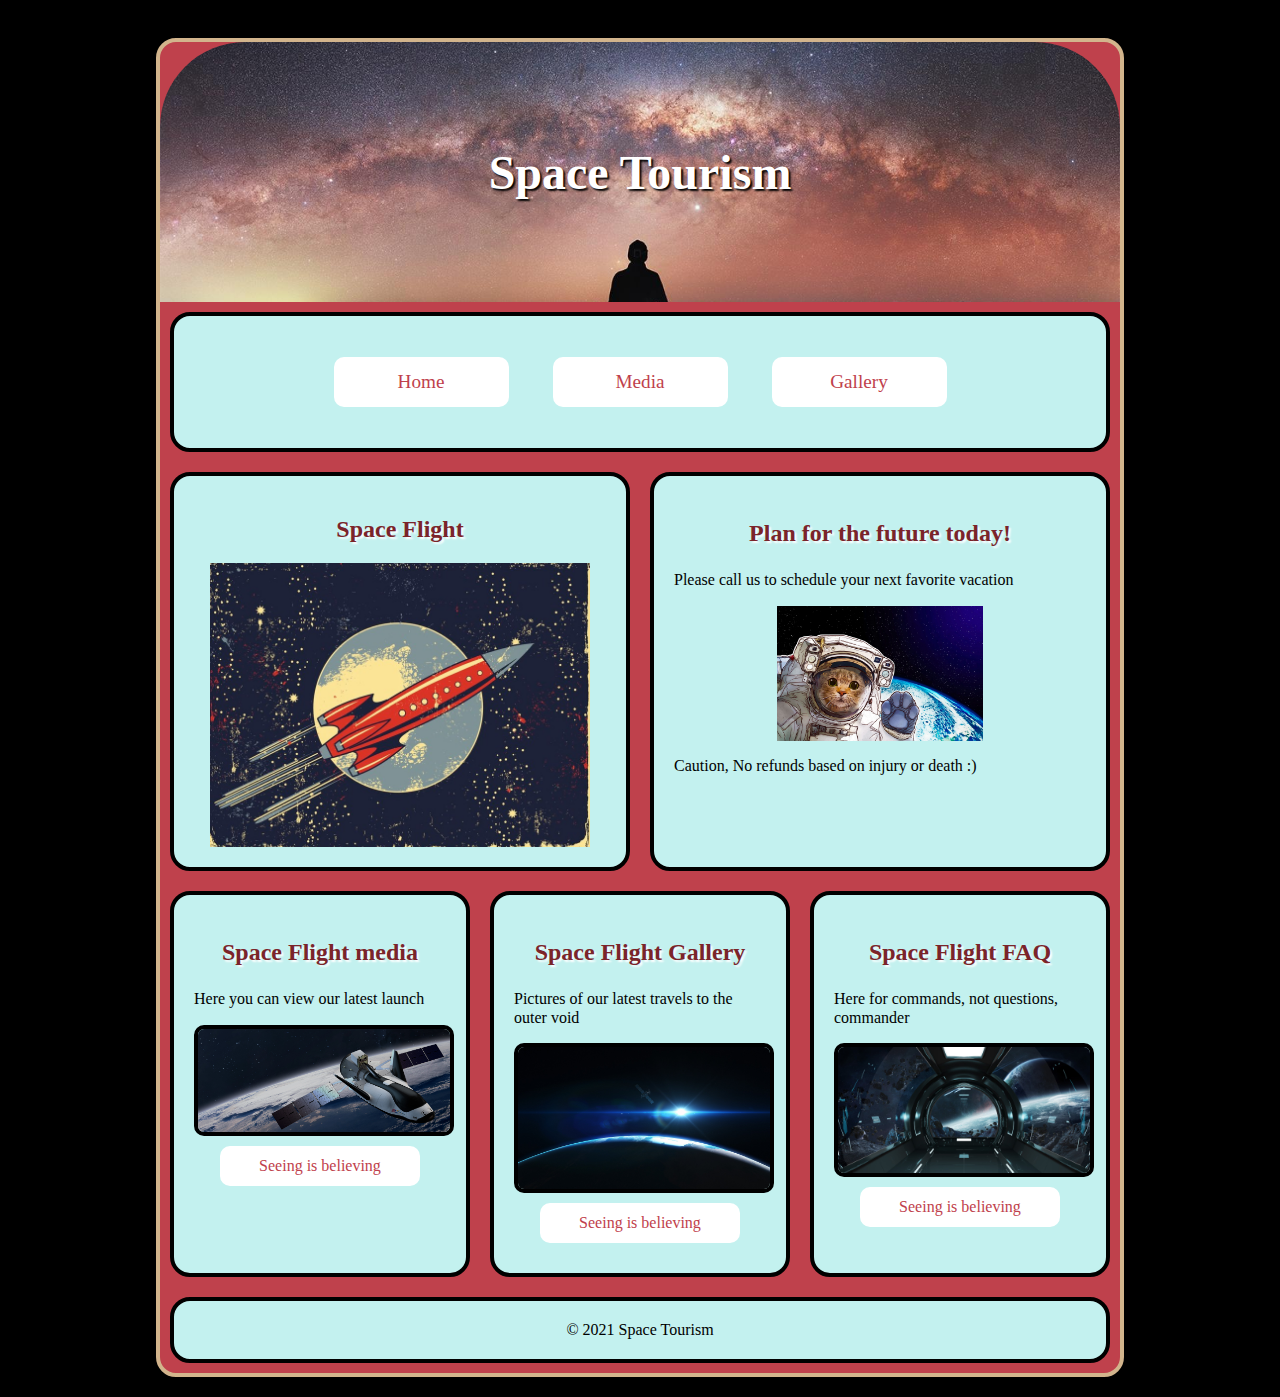
<file: index.html>
<!DOCTYPE html>
<html> lang="en">
<head>
    <meta charset="UTF-8">
    <meta http-equiv="X-UA-Compatible" content="IE=edge">
    <meta name="viewport" content="width=device-width, initial-scale=1.0">
    <title>Space Tourism</title>
    <link rel="stylesheet" href="css/normalize.css">
    <link rel="stylesheet" href="css/style.css">
</head>
<body>
    <div id="container">
        <header>
            <h1>Space Tourism</h1>
        </header>
        <nav>
            <ul>
                <li><a href="index.html">Home</a></li>
                <li><a href="media.html">Media</a></li>
                <li><a href="gallery.html">Gallery</a></li>
            </ul>
        </nav>
        <main>
            <div id="upper_flex">
                <section>
                    <h2>Space Flight</h2>
                    <p></p>

                    <img src="images/space2.jpg" alt="space">
                </section>
                <aside>
                    <h3>Plan for the future today!</h3>
                    <p>Please call us to schedule your next favorite vacation</p>
                
                    <img src="images/space1.jpg" alt="space">
                    <p>Caution, No refunds based on injury or death :)</p>
                </aside>
            </div>

            <div id="lower_flex">
                <div class="col">
                    <h3>Space Flight media</h3>
                    <p>Here you can view our latest launch</p>
                    <img src="images/space6.jpg" alt="space">
                    <a class="button" href="media.html">Seeing is believing</a>
                </div>
                <div class="col">
                    <h3>Space Flight Gallery</h3>
                    <p>Pictures of our latest travels to the outer void</p>
                    <img src="images/space3.jpg" alt="space">
                    <a class="button" href="gallery.html">Seeing is believing</a>
                </div>
                <div class="col">
                    <h3>Space Flight FAQ </h3>
                    <p>Here for commands, not questions, commander</p>
                    <img src="images/space7.jpg" alt="space">
                    <a class="button" href="#.html">Seeing is believing</a>
                </div>
            </div>
        </main>
        <footer>&copy; 2021 Space Tourism</footer>
    </div>
</body>
</html>
</file>
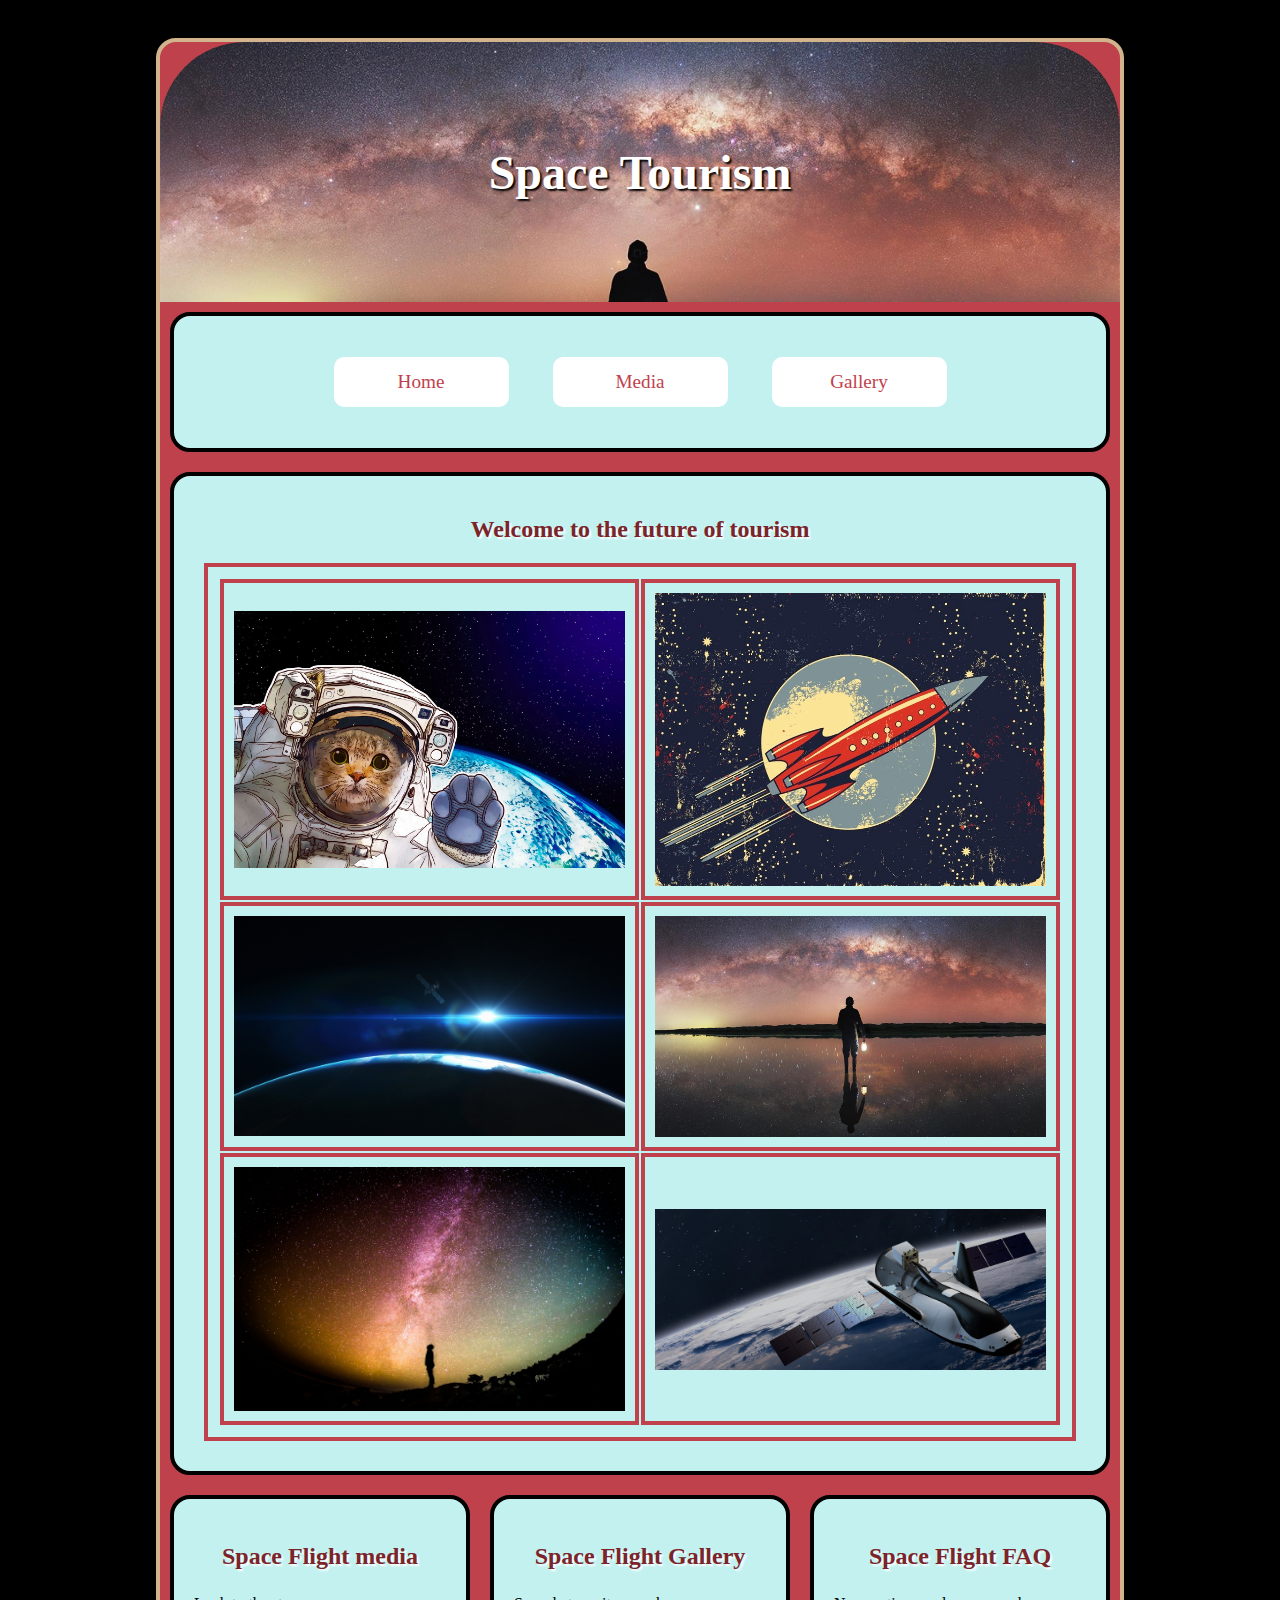
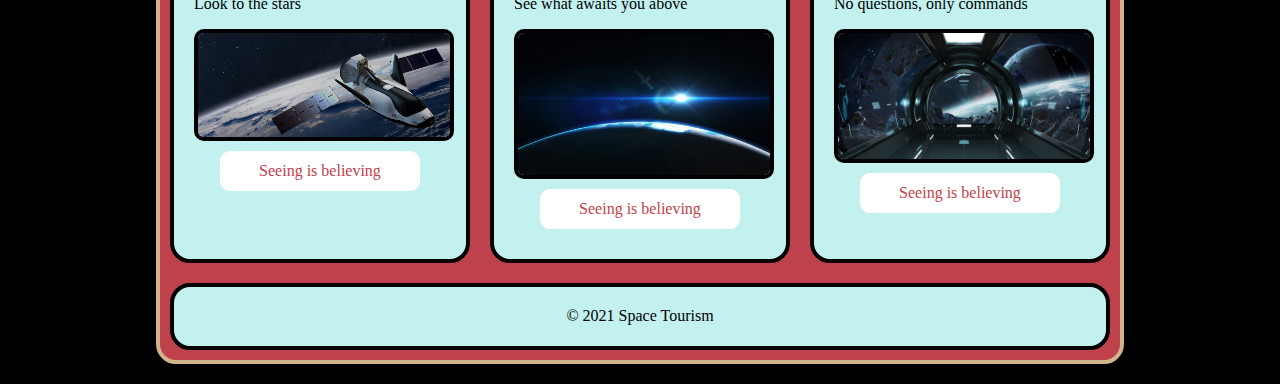
<file: gallery.html>
<!DOCTYPE html>
<html> lang="en">
<head>
    <meta charset="UTF-8">
    <meta http-equiv="X-UA-Compatible" content="IE=edge">
    <meta name="viewport" content="width=device-width, initial-scale=1.0">
    <title>Space Tourism</title>
    <link rel="stylesheet" href="css/normalize.css">
    <link rel="stylesheet" href="css/style.css">
</head>
<body>
    <div id="container">
        <header>
            <h1>Space Tourism</h1>
        </header>
        <nav>
            <ul>
                <li><a href="index.html">Home</a></li>
                <li><a href="media.html">Media</a></li>
                <li><a href="gallery.html">Gallery</a></li>
            </ul>
        </nav>
        <main>
            <div id="upper_flex">
                <section class="single_col"> 
                    <h2>Welcome to the future of tourism</h2>
                    
                    <div class="gallery">
                        <img class="gallery_img" src="images/space5.jpg" alt="space">
                        <img class="gallery_img" src="images/space6.jpg" alt="space">
                        <img class="gallery_img" src="images/space1.jpg" alt="space">
                        <img class="gallery_img" src="images/space3.jpg" alt="space">
                        <img class="gallery_img" src="images/space4.jpg" alt="space">
                        <img class="gallery_img" src="images/space7.jpg" alt="space">
                    </div>
                    
                    <table>
                        <tr>
                            <td><img src="images/space1.jpg" alt="space"></td>
                            <td><img src="images/space2.jpg" alt="space"></td>
                        </tr>

                        <tr>
                            <td><img src="images/space3.jpg" alt="space"></td>
                            <td><img src="images/space4.jpg" alt="space"></td>
                        </tr>

                        <tr>
                            <td><img src="images/space5.jpg" alt="space"></td>
                            <td><img src="images/space6.jpg" alt="space"></td>
                        </tr>
                    </table>
                    
                                        
                </section>
                
            </div>

            <div id="lower_flex">
                <div class="col">
                    <h3>Space Flight media</h3>
                    <p>Look to the stars</p>
                    <img src="images/space6.jpg" alt="space">
                    <a class="button" href="media.html">Seeing is believing</a>
                </div>
                <div class="col">
                    <h3>Space Flight Gallery</h3>
                    <p>See what awaits you above</p>
                    <img src="images/space3.jpg" alt="space">
                    <a class="button" href="gallery.html">Seeing is believing</a>
                </div>
                <div class="col">
                    <h3>Space Flight FAQ </h3>
                    <p>No questions, only commands</p>
                    <img src="images/space7.jpg" alt="space">
                    <a class="button" href="#.html">Seeing is believing</a>
                </div>
            </div>
        </main>
        <footer>&copy; 2021 Space Tourism</footer>
    </div>
</body>
</html>
</file>
<file: css/style.css>
/* Global Styles */
body {
    background-color: #000;
}

img {
    display:block;
    max-width: 100%;
    margin: 0 auto;
}


/* Mobile Stlyes */

#container {
    background-color: #BF414C;
    margin: 10px;
}

header {
    background-image: url('../images/space4.jpg');
    background-size: cover;
    padding: 100px 0;
}

header h1 {
    color: #FFFFFF;
    text-shadow: 2px 2px 2px #000;
    text-align: center;
}

nav ul {
    list-style-type: none;
    padding: 0;
}

nav li {
    display: block;
}

nav li a {
    display: block;
    background-color: white;
    color: #BF414C;
    height: 40px;
    line-height: 40px;
    text-align: center;
    text-decoration: none;
    font-size: 1.2em;
    margin: 10px 0;
    border-radius: 10px;
}

nav li a:hover {
    background-color: black;
    text-shadow: 2px 2px 2px #000;
} 

nav, section, aside, .col, footer {
    background-color: #C3F1EF;
    padding: 20px;
    margin: 10px;
    border: 4px solid #000;
    border-radius: 20px;;
}

h2, h3 {
    color: #7B242A;
    text-shadow: 2px 2px 2px white;
    font-size: 1.5em;
    text-align: center;
}

section img, aside img {
    width: 92%;
}

.button {
    display: block;
    background-color: white;
    color: #BF414C;
    height: 40px;
    width: 200px;
    line-height: 40px;
    text-align: center;
    text-decoration: none;
    font-size: 1em;
    margin: 10px auto;
    border-radius: 10px;
}

.button:hover {
    background-color: black;
    text-shadow: 2px 2px 2px #000;
}

footer {
    text-align: center;
    color: #000;    
}

.single_col {
    width: 87%;
}

audio, video {
    display: block;
    margin: 20px auto;
    width: 75%;
}

iframe {
    display:block;
    margin: 20px auto;
}

.gallery_img {
    border: 4px solid #BF414C;
    border-radius: 10px;
    margin: 20px auto;
}

table {
    display: none;
}
/* Tablet Styles */
    
@media(min-width: 768px) {
    header {
        padding: 70px 0;
    }

    header h1 {
        font-size: 3em;
    }
    nav {
        text-align: center;
        padding: 5px;
    }


    nav li {
        display: inline-block;
    }
    
    nav li a  {
        height: 50px;
        line-height: 50px;
        width: 175px;
    }

    #upper_flex {
        display: flex;
    }

    section, aside {
        width:50%;
    }

    aside img {
        width: 50%;
    }

    .col img {
        width: 75%;
        border-radius: 10px;
        border: 4px solid #000
    }

    .single_col {
        width: 95%;
    }
}

/* Desktop Styles */


@media(min-width: 1024px) {
    #container {
        width: 75%;
        margin: 20px auto;
        border: 4px solid tan;
        border-radius: 20px;
    }

    header {
        border-radius: 85px 85px 0 0;
    }

    nav li a {
        margin: 20px;
    }

    #lower_flex {
        display: flex;
    }

    .col {
        width: 100%;
    }
    
    .col img {
        width: 100%
    }

    .single_col {
        width: 100%;
    }


    table, tr, td {
        border: 4px solid #BF414C;
        padding: 10px;
        margin: 10px;
    } 

    table img {
        width: 100%;
    }

    .gallery {
        display: none;
    }

    table {
        display: block;
    }

}
</file>
